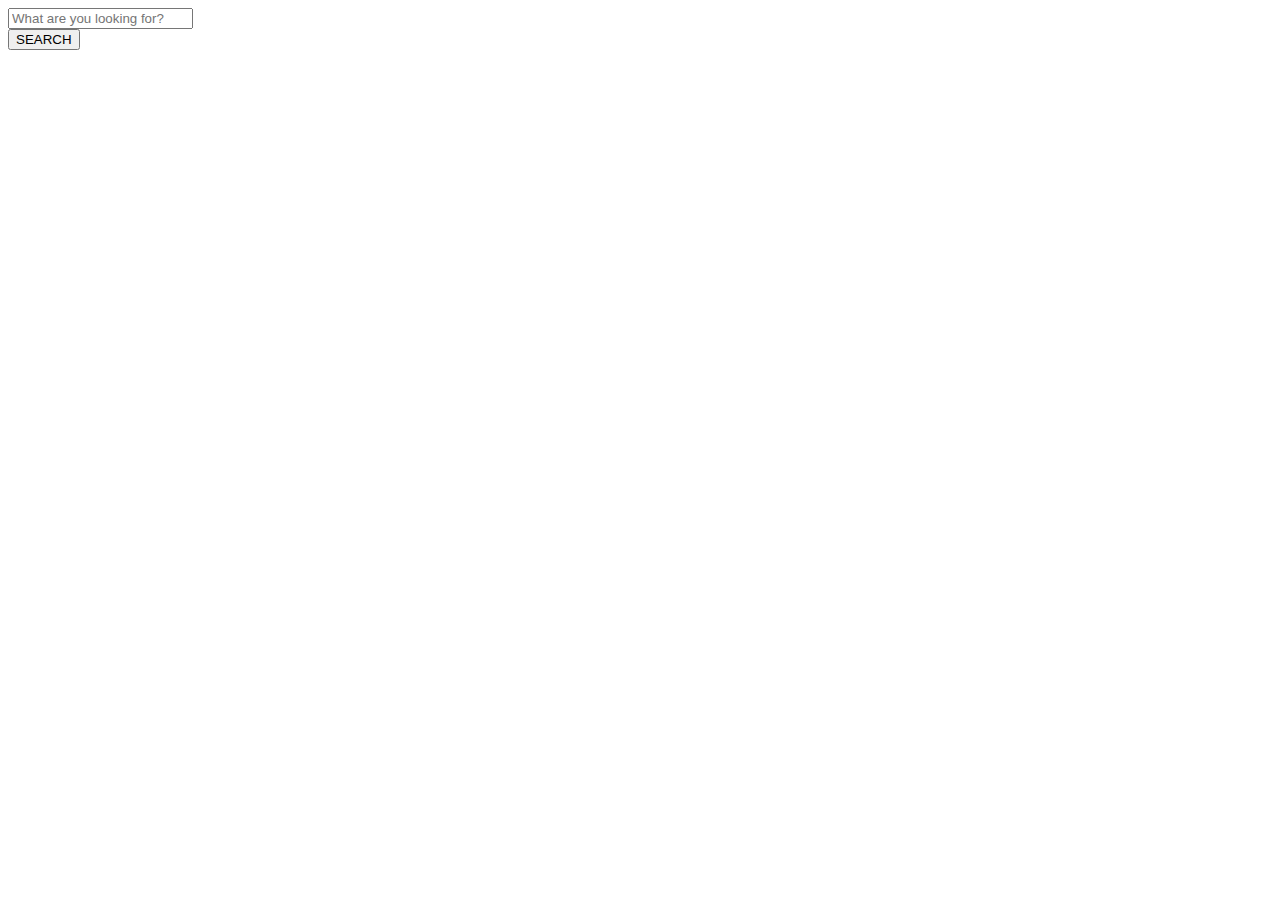
<file: flaskapp/Templates/index.html>
<!DOCTYPE html>
<html>
  <head>
    <meta http-equiv="Content-Type" content="text/html; charset=UTF-8" />
    <meta name="viewport" content="width=device-width, initial-scale=1" />
    <meta http-equiv="X-UA-Compatible" content="IE=edge" />
    <link href="https://fonts.googleapis.com/css?family=Poppins" rel="stylesheet" />
    <link href="http://127.0.0.1:5000/Templates/css/main.css" rel="stylesheet" />
  </head>
  <body>
    <div class="s131">
      <form action="#" method="POST">
        <div class="inner-form">
          <div class="input-field first-wrap">
            <input id="search" type="text" name="inputmovie" placeholder="What are you looking for?"/>
          </div>
          <div class="input-field third-wrap">
            <button class="btn-search" type="submit">SEARCH</button>
          </div>
        </div>
      </form>
    </div>
  </body>
</html>
</file>
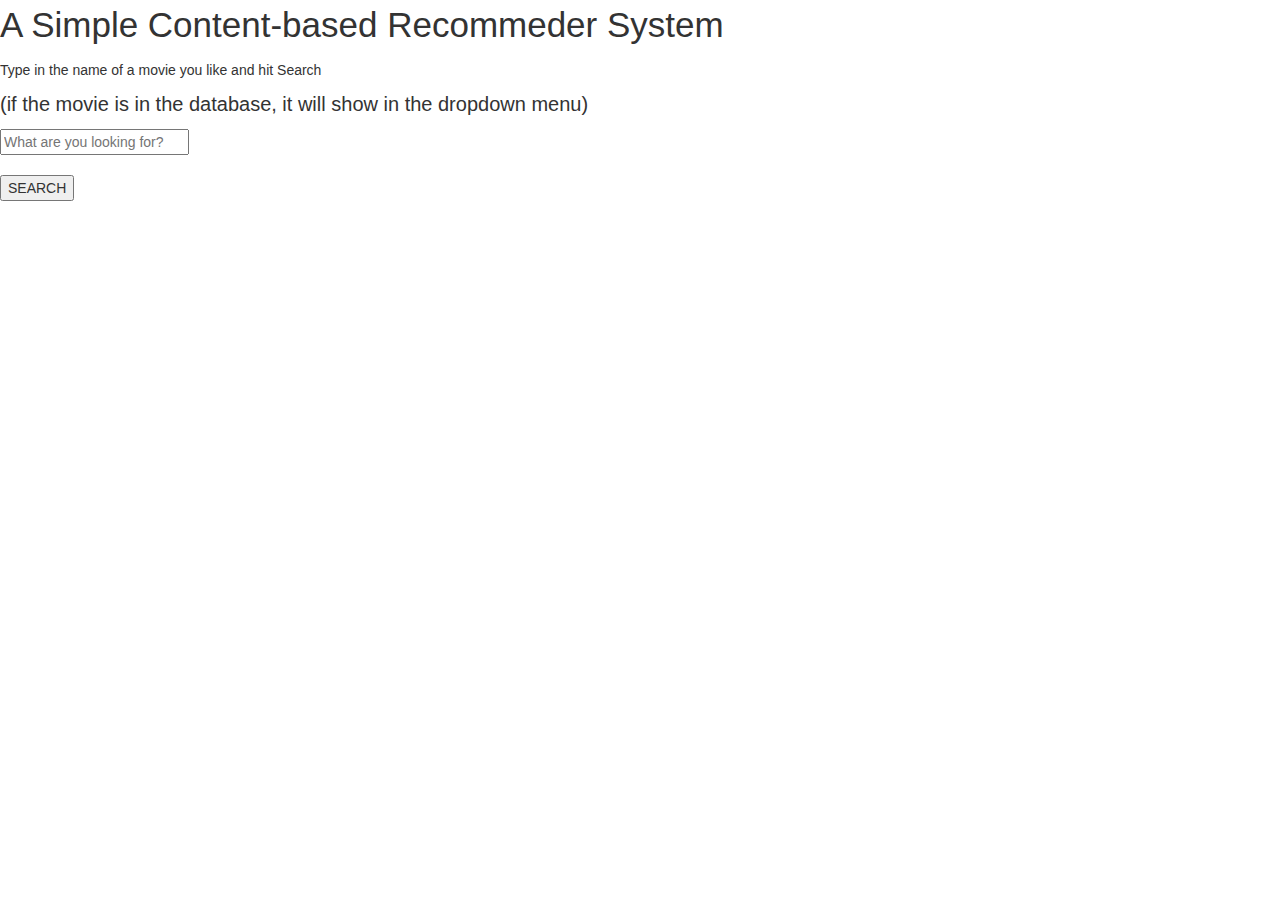
<file: flaskapp_10M/Templates/index.html>
<!DOCTYPE html>
<html>
  <head>
    <meta http-equiv="Content-Type" content="text/html; charset=UTF-8" />
    <meta name="viewport" content="width=device-width, initial-scale=1" />
    <meta http-equiv="X-UA-Compatible" content="IE=edge" />
    <link href="https://fonts.googleapis.com/css?family=Poppins" rel="stylesheet" />
    <link href="https://content-247321.appspot.com/static/css/main.css"" rel="stylesheet" />
    <!--<link href="http://127.0.0.1:5000/Templates/css/main.css"" rel="stylesheet" />-->
    <link rel="stylesheet" href="https://maxcdn.bootstrapcdn.com/bootstrap/3.4.0/css/bootstrap.min.css">
    <script src="https://ajax.googleapis.com/ajax/libs/jquery/3.4.1/jquery.min.js"></script> 
    <script src="https://maxcdn.bootstrapcdn.com/bootstrap/3.4.0/js/bootstrap.min.js"></script>
    <!--<script src="http://127.0.0.1:5000/Templates/js/jquery.csv.js"></script>-->
    <script src="https://content-247321.appspot.com/static/js/jquery.csv.js"></script>
  </head>
  <body>
    <div class="s131">
      <div id='header_text'>
        <p style="font-size: 35px;">A Simple Content-based Recommeder System</p>
        <p>Type in the name of a movie you like and hit Search  <p style="font-size: 20px;"> (if the movie is in the database, it will show in the dropdown menu)</p></p>
      </div>


      <form action="#" method="POST">
        <div class="inner-form">
          <div class="input-field first-wrap">
            <input id="search" type="text" name="inputmovie" placeholder="What are you looking for?"/>
            <ul class="list-group" id="myList" style="list-style: none;">
            </ul>
          </div>
          <div class="input-field third-wrap">
            <button class="btn-search" type="submit">SEARCH</button>
          </div>
        </div>
      </form>


      <div id='results'>
      </div>
    </div>
    <script>
    $.ajax({
      url: "https://content-247321.appspot.com/Templates/export_movie_titles100k.csv",
      async: false,
      success: function (csvd) {
          data = $.csv.toArrays(csvd);
      },
      dataType: "text",
      complete: function () {
          console.log(data.length)
          // call a function on complete 
      }
    });

    var dropdown = $('#myList');
    for (var i = 0; i < data.length; i++) {
      var record = data[i];
      //var entry = $('<option>').html('value', record.someProperty);
      var entry = ('<li class="list-group-item" style="display: none;">'+ record +'</li>')
      //console.log('record:' + record);
      dropdown.append(entry);
    }

    $(document).ready(function(){
    $("#search").on("keyup", function() {
      var value = $(this).val().toLowerCase();
      $("#myList li").filter(function() {
        $(this).toggle($(this).text().toLowerCase().indexOf(value) > -1)
        });
      });
    });
    </script>

  </body>
</html>
</file>
